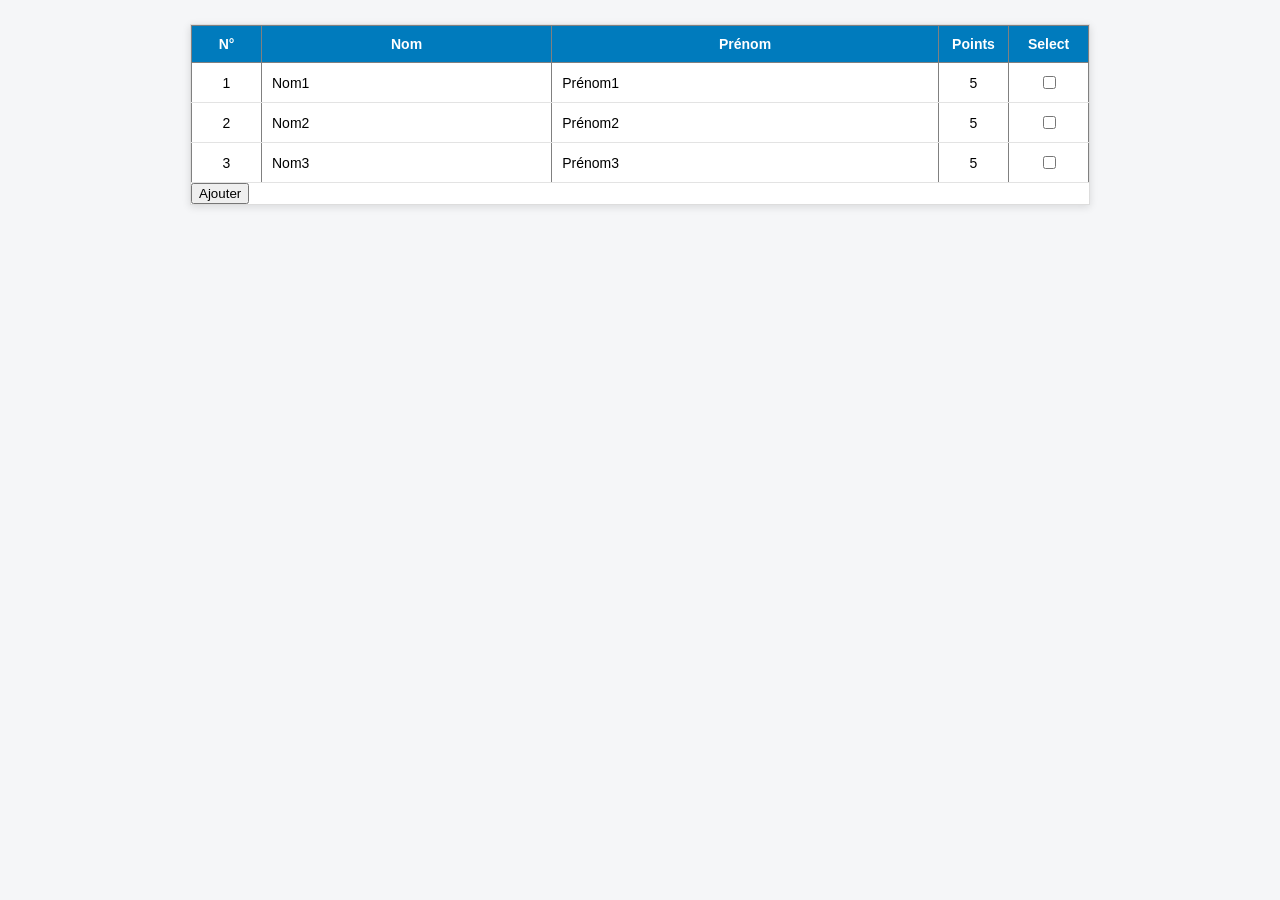
<file: etape2/index.html>
<!DOCTYPE html>
<html lang="fr">
<head>
    <meta charset="UTF-8">
    <meta name="viewport" content="width=device-width, initial-scale=1.0">
	<link rel="stylesheet" href="style.css" />
	<title>Person - Etape 2</title>
</head>
<body>
    <div id="table_container">
        <table id="personTable" border="1">
            <thead>
                <tr>
                    <th>N°</th>
                    <th>Nom</th>
                    <th>Prénom</th>
                    <th>Points</th>
                    <th>Select</th>
                </tr>
            </thead>
            <tbody id="person_body">
                <tr>
                    <td class="col_number">1</td>
                    <td class="col_text">Nom1</td>
                    <td class="col_text">Prénom1</td>
                    <td class="col_number">5</td>
                    <td class="col_chkbox"><input type="checkbox"></td>
                </tr>
                <tr>
                    <td class="col_number">2</td>
                    <td class="col_text">Nom2</td>
                    <td class="col_text">Prénom2</td>
                    <td class="col_number">5</td>
                    <td class="col_chkbox"><input type="checkbox"></td>
                </tr>
                <tr>
                    <td class="col_number">3</td>
                    <td class="col_text">Nom3</td>
                    <td class="col_text">Prénom3</td>
                    <td class="col_number">5</td>
                    <td class="col_chkbox"><input type="checkbox"></td>
                </tr>
            </tbody>
        </table>
        <button onclick="doInsertRowTable(99, 'nom', 'prenom', 10)">Ajouter</button>
    </div>
    <script src="script.js"></script>
</body>
</html>
</file>
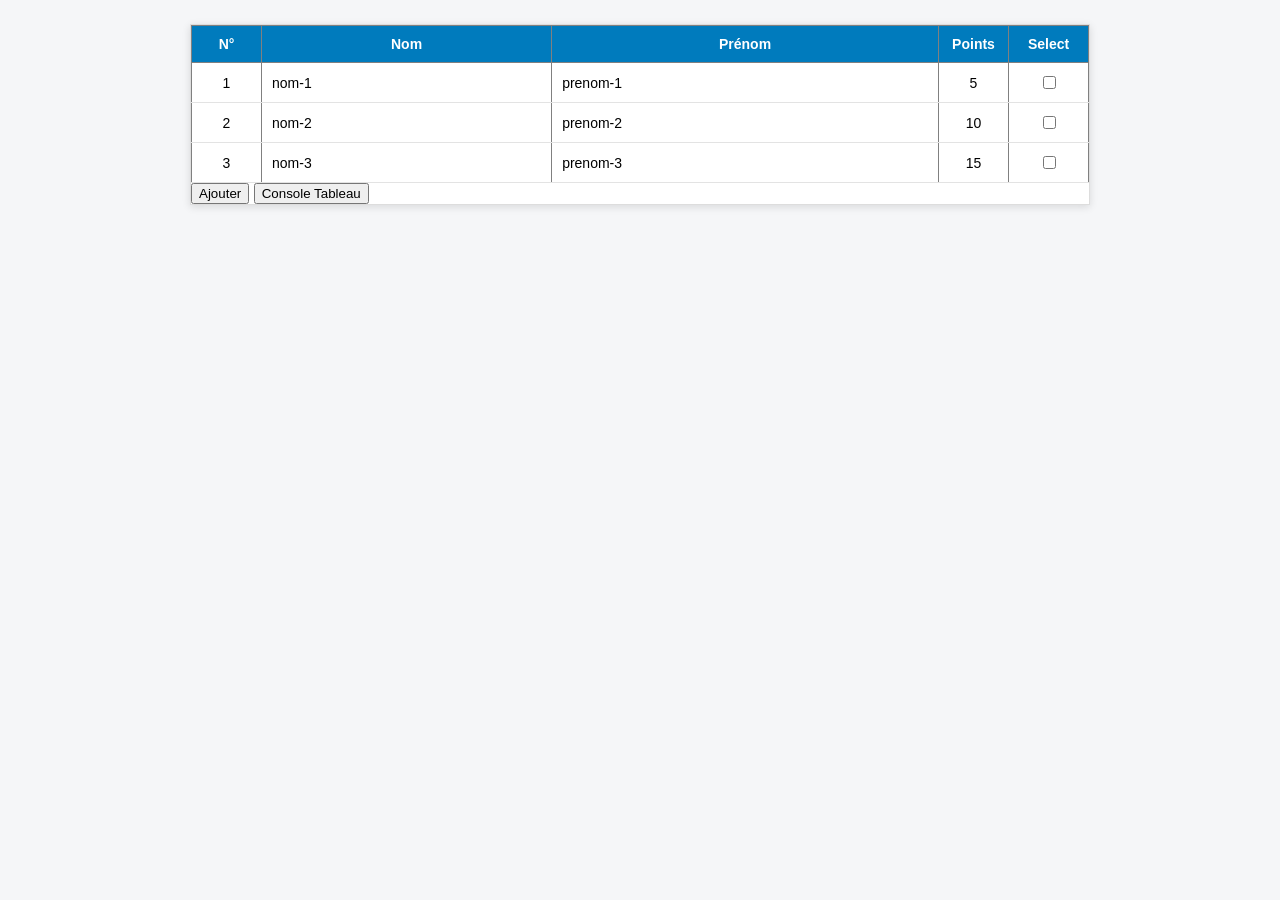
<file: etape3/index.html>
<!DOCTYPE html>
<html lang="fr">
<head>
    <meta charset="UTF-8">
    <meta name="viewport" content="width=device-width, initial-scale=1.0">
	<link rel="stylesheet" href="style.css" />
	<title>Person - Etape 3</title>
</head>
<body>
    <div id="table_container">
        <table id="personTable" border="1">
            <thead>
                <tr>
                    <th>N°</th>
                    <th>Nom</th>
                    <th>Prénom</th>
                    <th>Points</th>
                    <th>Select</th>
                </tr>
            </thead>
            <tbody id="person_body">
            </tbody>
        </table>
        <button onclick="doInsertRowTable(99, 'nom', 'prenom', 10)">Ajouter</button>
        <button onclick="consoleTableau()">Console Tableau</button>
    </div>
    <script src="script.js"></script>
</body>
</html>
</file>
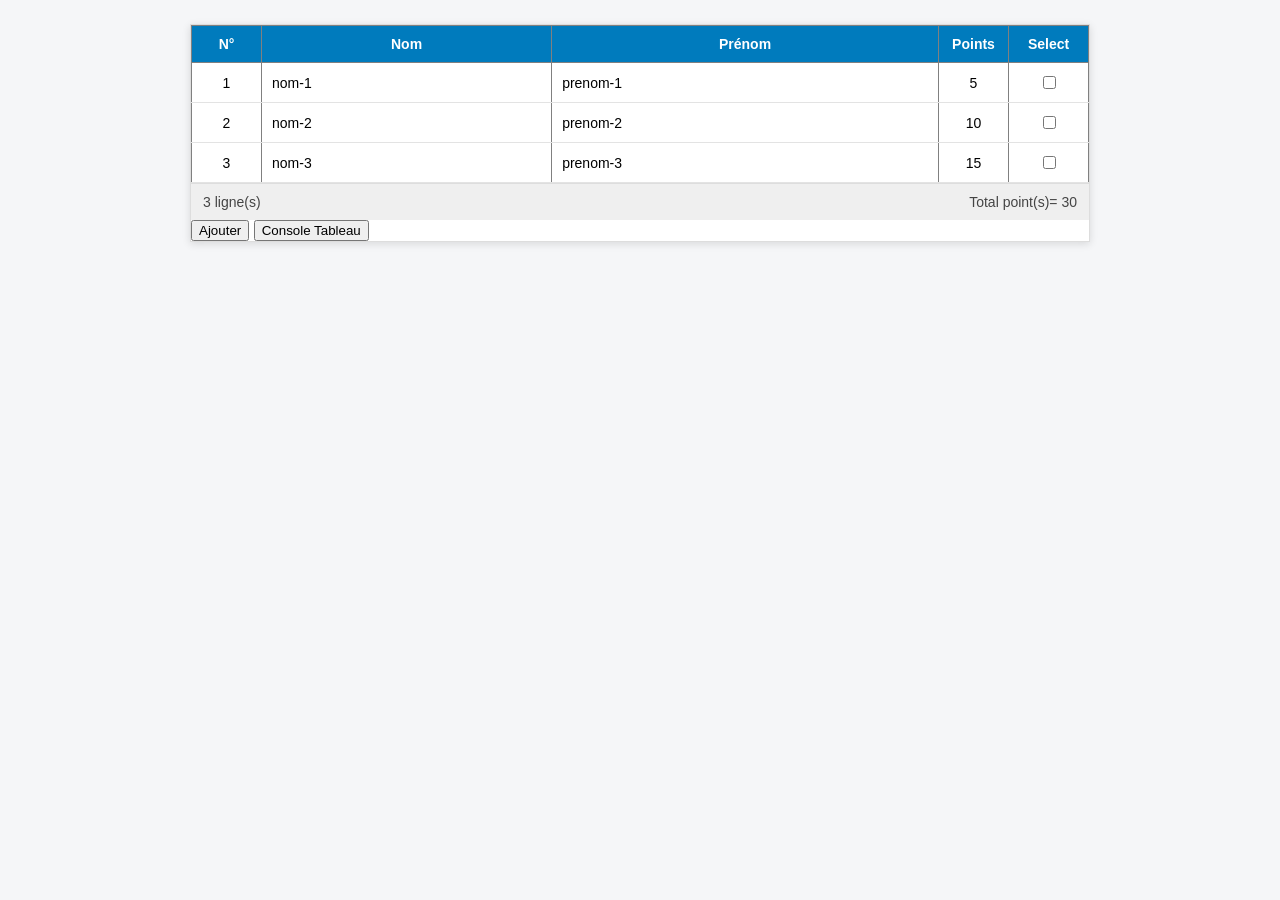
<file: etape4/index.html>
<!DOCTYPE html>
<html lang="fr">
<head>
    <meta charset="UTF-8">
    <meta name="viewport" content="width=device-width, initial-scale=1.0">
	<link rel="stylesheet" href="style.css" />
	<title>Person - Etape 4</title>
</head>
<body>
    <div id="table_container">
        <table id="personTable" border="1">
            <thead>
                <tr>
                    <th>N°</th>
                    <th>Nom</th>
                    <th>Prénom</th>
                    <th>Points</th>
                    <th>Select</th>
                </tr>
            </thead>
            <tbody id="person_body">
            </tbody>
        </table>
        <div id="container_summary">
            <p id="p1">0 ligne(s)</p>
            <p id="p2"></p>
            <p id="p3">Total point(s)= 0</p>
        </div>
        <button onclick="doInsertRowTable(99, 'nom', 'prenom', 10)">Ajouter</button>
        <button onclick="consoleTableau()">Console Tableau</button>
    </div>
    <script src="script.js"></script>
</body>
</html>
</file>
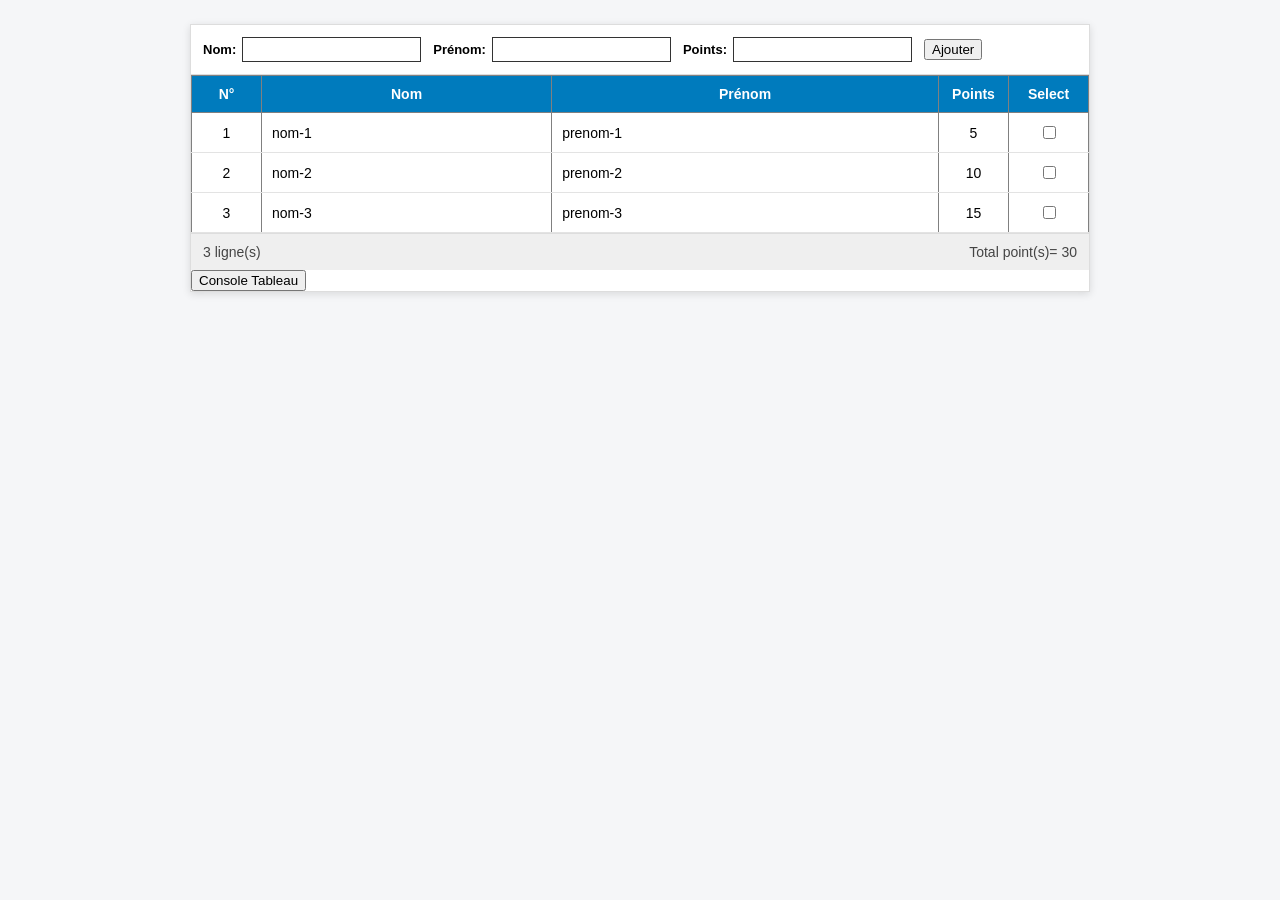
<file: etape5/index.html>
<!DOCTYPE html>
<html lang="fr">
<head>
    <meta charset="UTF-8">
    <meta name="viewport" content="width=device-width, initial-scale=1.0">
	<link rel="stylesheet" href="style.css" />
	<title>Person - Etape 5</title>
</head>
<body>
    <div id="table_container">
        <div id="form_container">
            <div class="form_group">
                <label class="form_label">Nom:</label>
                <input type="text" id="form_nom" class="form_field"/>
            </div>
            <div class="form_group">
                <label class="form_label">Prénom:</label>
                <input type="text" id="form_prenom" class="form_field"/>
            </div>
            <div class="form_group">
                <label class="form_label">Points:</label>
                <input type="number" id="form_points" class="form_field"/>
            </div>
            <button onclick="doNewData()">Ajouter</button>
        </div>
        <table id="personTable" border="1">
            <thead>
                <tr>
                    <th>N°</th>
                    <th>Nom</th>
                    <th>Prénom</th>
                    <th>Points</th>
                    <th>Select</th>
                </tr>
            </thead>
            <tbody id="person_body">
            </tbody>
        </table>
        <div id="container_summary">
            <p id="p1">0 ligne(s)</p>
            <p id="p2"></p>
            <p id="p3">Total point(s)= 0</p>
        </div>
        <button onclick="consoleTableau()">Console Tableau</button>
    </div>
    <script src="script.js"></script>
</body>
</html>
</file>
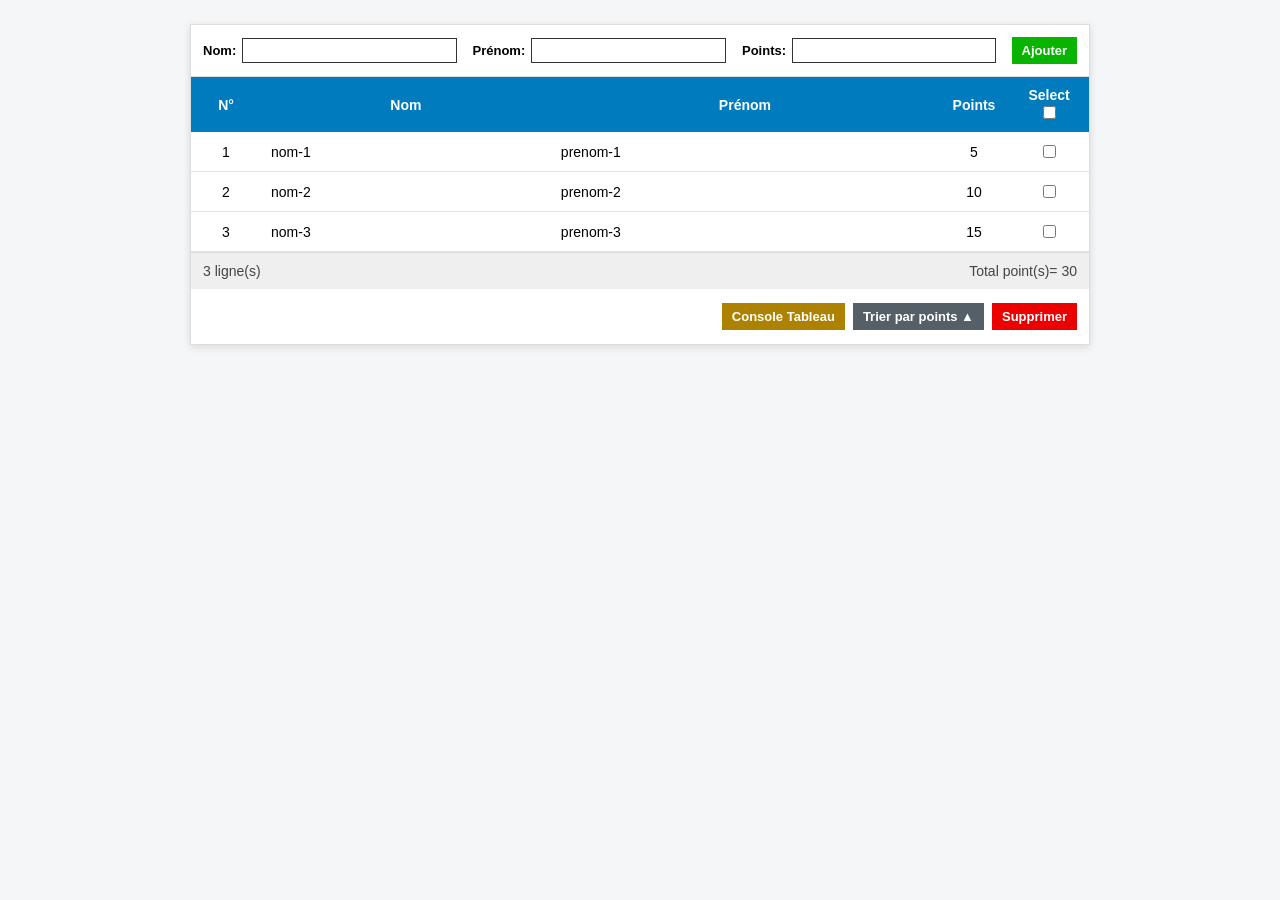
<file: etape6/index.html>
<!DOCTYPE html>
<html lang="fr">
<head>
    <meta charset="UTF-8">
    <meta name="viewport" content="width=device-width, initial-scale=1.0">
	<link rel="stylesheet" href="style.css" />
	<title>Person - Etape 6</title>
</head>
<body>
    <div id="table_container">
        <div id="form_container">
            <div class="form_group">
                <label class="form_label">Nom:</label>
                <input type="text" id="form_nom" class="form_field"/>
            </div>
            <div class="form_group">
                <label class="form_label">Prénom:</label>
                <input type="text" id="form_prenom" class="form_field"/>
            </div>
            <div class="form_group">
                <label class="form_label">Points:</label>
                <input type="number" id="form_points" class="form_field"/>
            </div>
            <button class="btn-add" onclick="doNewData()">Ajouter</button>
        </div>
        <table id="persons_table">
            <thead>
                <tr>
                    <th>N°</th>
                    <th>Nom</th>
                    <th>Prénom</th>
                    <th>Points</th>
                    <th>Select <input type="checkbox" id="select_all" onclick="toggleAll()"/></th>
                </tr>
            </thead>
            <tbody id="person_body"></tbody>
        </table>
        <div id="container_summary">
            <p id="p1">0 ligne(s)</p>
            <p id="p2"></p>
            <p id="p3">Total point(s)= 0</p>
        </div>
        <div id="container_btn">
            <button class="btn-consol" onclick="consoleTableau()">Console Tableau</button>
            <button class="btn-sort" id="btn_sort" onclick="sortByPoints()">Trier par points ▲</button>
            <button class="btn-del" onclick="deleteRow()">Supprimer</button>
        </div>
    </div>
    <script src="script.js"></script>
</body>
</html>
</file>
<file: etape2/style.css>
* {
    box-sizing: border-box;
}

body {
    margin: 0;
    padding: 24px;
    background: #f5f6f8;
}

#table_container {
    font-family: Calibri, Arial, sans-serif;
    width: 80%;
    max-width: 900px;
    margin: 0 auto;
    background: #ffffff;
    border: 1px solid #dddddd;
    box-shadow: 0 2px 8px rgba(0, 0, 0, 0.12);
}

table {
    width: 100%;
    border-collapse: collapse;
}

th {
    background: #007bbd;
    color: #ffffff;
    padding: 10px;
    font-size: 14px;
    text-align: center;
}

td {
    padding: 10px;
    border-bottom: 1px solid #e3e3e3;
    font-size: 14px;
}

.col_number {
    text-align: center;
    width: 70px;
}

.col_text {
    text-align: left;
}

.col_chkbox {
    text-align: center;
    width: 80px;
}
</file>
<file: etape3/style.css>
* {
    box-sizing: border-box;
}

body {
    margin: 0;
    padding: 24px;
    background: #f5f6f8;
}

#table_container {
    font-family: Calibri, Arial, sans-serif;
    width: 80%;
    max-width: 900px;
    margin: 0 auto;
    background: #ffffff;
    border: 1px solid #dddddd;
    box-shadow: 0 2px 8px rgba(0, 0, 0, 0.12);
}

table {
    width: 100%;
    border-collapse: collapse;
}

th {
    background: #007bbd;
    color: #ffffff;
    padding: 10px;
    font-size: 14px;
    text-align: center;
}

td {
    padding: 10px;
    border-bottom: 1px solid #e3e3e3;
    font-size: 14px;
}

.col_number {
    text-align: center;
    width: 70px;
}

.col_text {
    text-align: left;
}

.col_chkbox {
    text-align: center;
    width: 80px;
}
</file>
<file: etape4/style.css>
* {
    box-sizing: border-box;
}

body {
    margin: 0;
    padding: 24px;
    background: #f5f6f8;
}

#table_container {
    font-family: Calibri, Arial, sans-serif;
    width: 80%;
    max-width: 900px;
    margin: 0 auto;
    background: #ffffff;
    border: 1px solid #dddddd;
    box-shadow: 0 2px 8px rgba(0, 0, 0, 0.12);
}

table {
    width: 100%;
    border-collapse: collapse;
}

th {
    background: #007bbd;
    color: #ffffff;
    padding: 10px;
    font-size: 14px;
    text-align: center;
}

td {
    padding: 10px;
    border-bottom: 1px solid #e3e3e3;
    font-size: 14px;
}

.col_number {
    text-align: center;
    width: 70px;
}

.col_text {
    text-align: left;
}

.col_chkbox {
    text-align: center;
    width: 80px;
}

#container_summary {
    display: flex;
    justify-content: space-between;
    background: #efefef;
    padding: 0 12px;
    font-size: 14px;
    color: #444444;
    border-top: 1px solid #dddddd;
}

#container_summary p {
    margin: 10px 0;
}
</file>
<file: etape5/style.css>
* {
    box-sizing: border-box;
}

body {
    margin: 0;
    padding: 24px;
    background: #f5f6f8;
}

#table_container {
    font-family: Calibri, Arial, sans-serif;
    width: 80%;
    max-width: 900px;
    margin: 0 auto;
    background: #ffffff;
    border: 1px solid #dddddd;
    box-shadow: 0 2px 8px rgba(0, 0, 0, 0.12);
}

table {
    width: 100%;
    border-collapse: collapse;
}

th {
    background: #007bbd;
    color: #ffffff;
    padding: 10px;
    font-size: 14px;
    text-align: center;
}

td {
    padding: 10px;
    border-bottom: 1px solid #e3e3e3;
    font-size: 14px;
}

.col_number {
    text-align: center;
    width: 70px;
}

.col_text {
    text-align: left;
}

.col_chkbox {
    text-align: center;
    width: 80px;
}

#container_summary {
    display: flex;
    justify-content: space-between;
    background: #efefef;
    padding: 0 12px;
    font-size: 14px;
    color: #444444;
    border-top: 1px solid #dddddd;
}

#container_summary p {
    margin: 10px 0;
}

#form_container {
    display: flex;
    align-items: center;
    gap: 12px;
    padding: 12px;
    border-bottom: 1px solid #dddddd;
}

.form_group {
    display: flex;
    align-items: center;
    gap: 6px;
    flex: 1x;
}

.form_label {
    font-size: 13px;
    font-weight: bold;
}

.form_field {
    flex: 1;
    min-width: 0;
    padding: 4px;
    border: 1px solid #333333;
}
</file>
<file: etape6/style.css>
* {
    box-sizing: border-box;
}

body {
    margin: 0;
    padding: 24px;
    background: #f5f6f8;
}

#table_container {
    font-family: Calibri, Arial, sans-serif;
    width: 80%;
    max-width: 900px;
    margin: 0 auto;
    background: #ffffff;
    border: 1px solid #dddddd;
    box-shadow: 0 2px 8px rgba(0, 0, 0, 0.12);
}

table {
    width: 100%;
    border-collapse: collapse;
}

th {
    background: #007bbd;
    color: #ffffff;
    padding: 10px;
    font-size: 14px;
    text-align: center;
}

td {
    padding: 10px;
    border-bottom: 1px solid #e3e3e3;
    font-size: 14px;
}

.col_number {
    text-align: center;
    width: 70px;
}

.col_text {
    text-align: left;
}

.col_chkbox {
    text-align: center;
    width: 80px;
}

#container_summary {
    display: flex;
    justify-content: space-between;
    background: #efefef;
    padding: 0 12px;
    font-size: 14px;
    color: #444444;
    border-top: 1px solid #dddddd;
}

#container_summary p {
    margin: 10px 0;
}

#form_container {
    display: flex;
    align-items: center;
    gap: 16px;
    padding: 12px;
    border-bottom: 1px solid #dddddd;
}

.form_group {
    display: flex;
    align-items: center;
    gap: 6px;
    flex: 1;
}

.form_label {
    font-weight: bold;
    font-size: 13px;
}

.form_field {
    flex: 1;
    min-width: 0;
    padding: 4px;
    border: 1px solid #333333;
}

button {
    padding: 6px 10px;
    border: none;
    color: #ffffff;
    font-weight: bold;
    font-size: 13px;
    cursor: pointer;
}

.btn-add {
    background: #09b400;
}

.btn-del {
    background: #ed0000;
}

.btn-consol {
    background: #ad8201;
}

.btn-sort {
    background: #545f67;
}

#container_btn {
    display: flex;
    justify-content: flex-end;
    gap: 8px;
    padding: 14px 12px;
}
</file>
